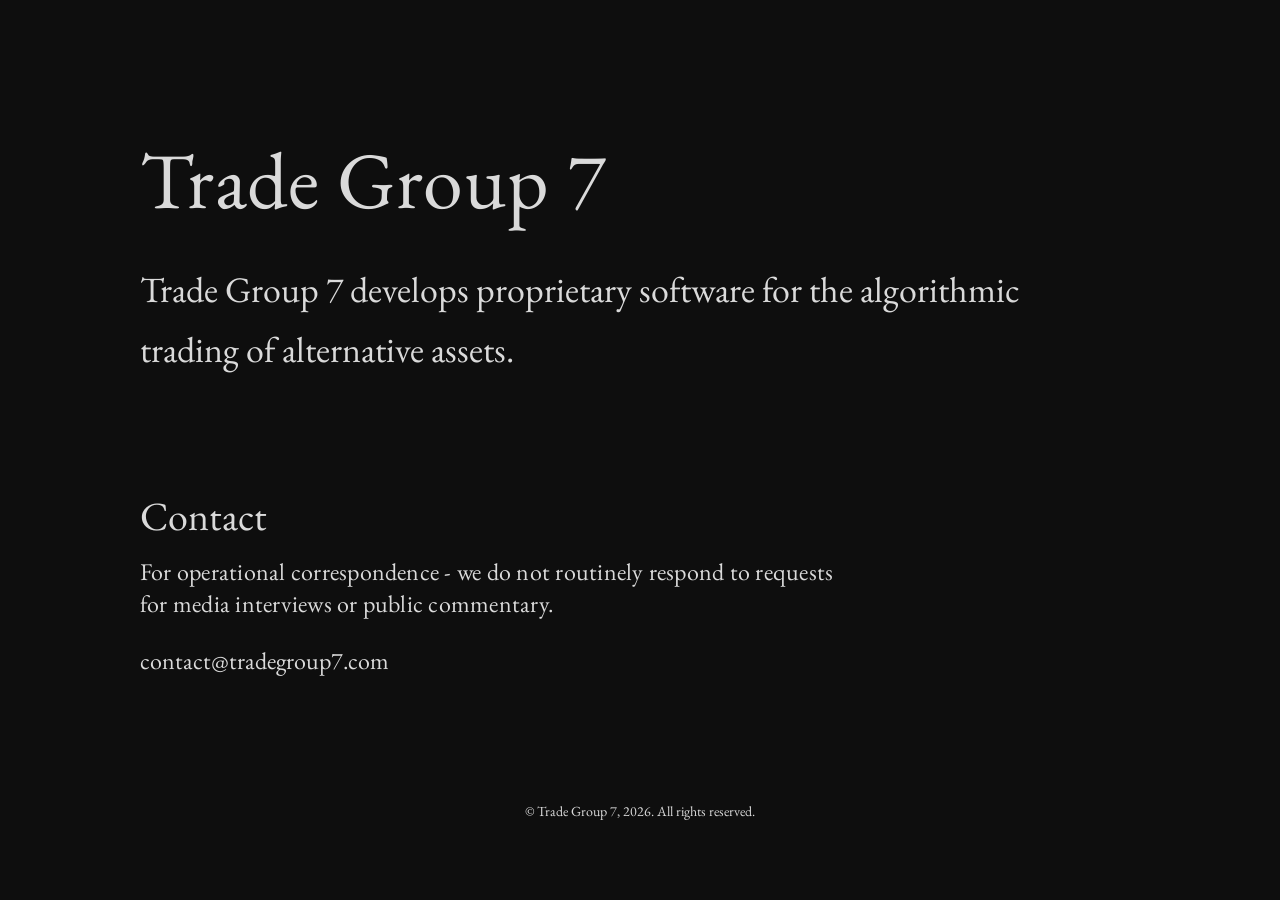
<file: index.html>
<!DOCTYPE html>
<html lang="en">
<head>
    <meta charset="UTF-8">
    <meta name="viewport" content="width=device-width, initial-scale=1.0">
    <meta name="description" content="Trade Group 7 develops proprietary software for the algorithmic trading of alternative assets">
    <title>Trade Group 7</title>
    
    <link rel="preconnect" href="https://fonts.googleapis.com">
    <link rel="preconnect" href="https://fonts.gstatic.com" crossorigin>
    <link href="https://fonts.googleapis.com/css2?family=EB+Garamond:wght@400;500&display=swap" rel="stylesheet">
    
    <link rel="stylesheet" href="assets/css/style.css">
    
    <link rel="icon" href="assets/images/1.svg">
</head>
<body>
    <div class="container">
        <div class="main-content-wrapper">
            
            <header class="top-section">
                <h1 class="logo">Trade Group 7</h1>
                <p class="description">
                    Trade Group 7 develops proprietary software for the algorithmic trading of alternative assets.
                </p>
            </header>
            
            <section class="contact-section">
                <div class="contact-text-group">
                    <h2 class="contact-title">Contact</h2>
                    <p class="contact-note">
                        For operational correspondence - we do not routinely respond to requests for media interviews or public commentary.
                    </p>
                </div>
                
                <a href="mailto:contact@tradegroup7.com" class="email-link">
                    contact@tradegroup7.com
                </a>
            </section>
            
        </div>
        
        <footer class="footer">
            <p class="copyright">
                © Trade Group 7, 2026. All rights reserved.
            </p>
        </footer>
    </div>
</body>
</html>
</file>
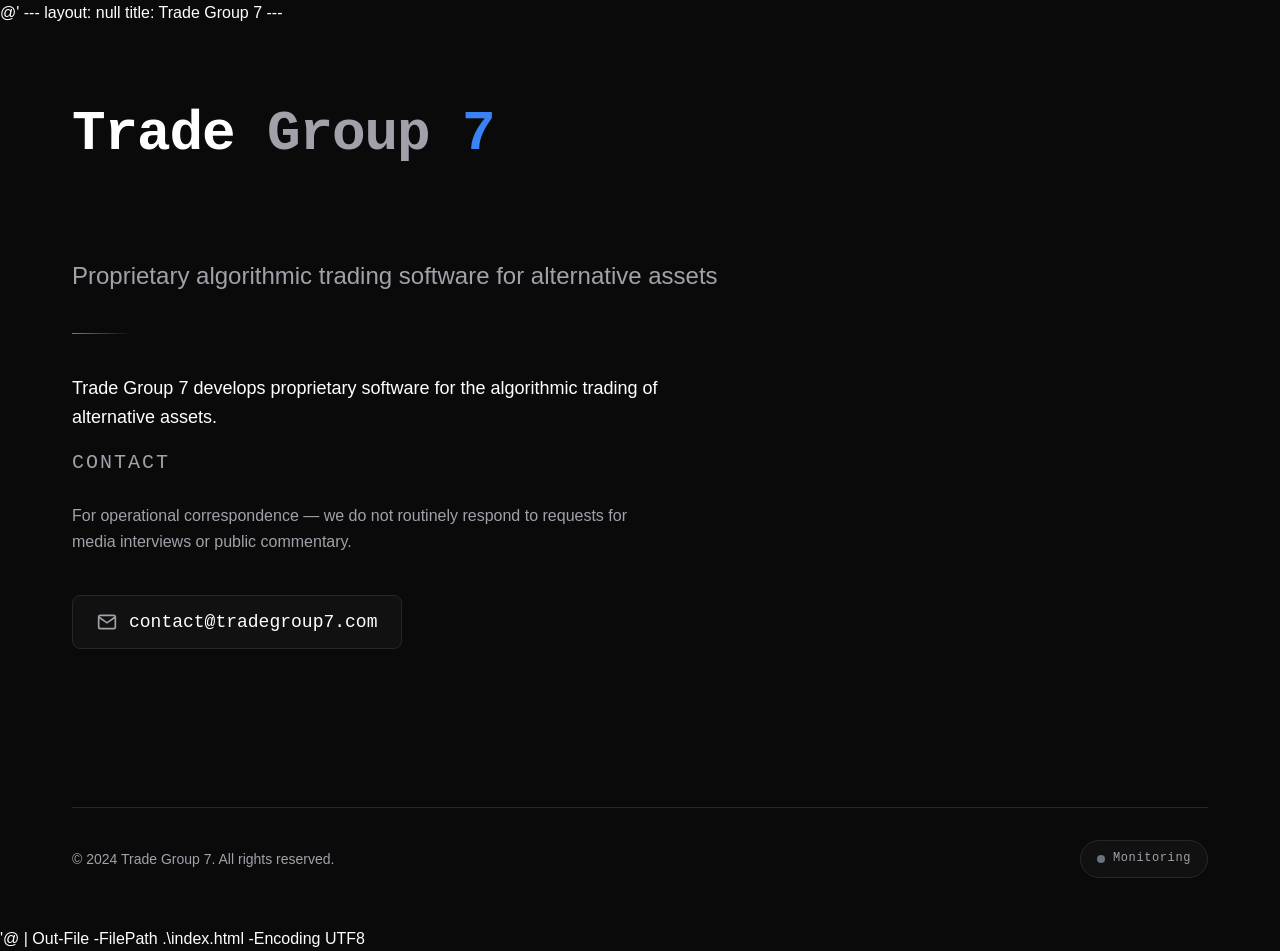
<file: .history/index_20260209122817.html>
@'
---
layout: null
title: Trade Group 7
---

<!DOCTYPE html>
<html lang="en">
<head>
    <meta charset="UTF-8">
    <meta name="viewport" content="width=device-width, initial-scale=1.0">
    <meta name="description" content="Proprietary algorithmic trading software for alternative assets">
    <title>Trade Group 7</title>
    <style>
        /* Base Styles */
        :root {
            --bg-primary: #0a0a0a;
            --bg-secondary: #111111;
            --text-primary: #ffffff;
            --text-secondary: #a1a1aa;
            --accent: #3b82f6;
            --border: #27272a;
            --success: #10b981;
        }
        
        * {
            margin: 0;
            padding: 0;
            box-sizing: border-box;
        }
        
        html, body {
            height: 100%;
            font-family: -apple-system, BlinkMacSystemFont, 'Segoe UI', Roboto, sans-serif;
            background-color: var(--bg-primary);
            color: var(--text-primary);
            line-height: 1.6;
        }
        
        .container {
            min-height: 100vh;
            display: flex;
            flex-direction: column;
            max-width: 1200px;
            margin: 0 auto;
            padding: 0 2rem;
        }
        
        /* Header */
        .site-header {
            padding: 4rem 0 3rem;
        }
        
        .logo {
            font-family: 'Menlo', 'Monaco', 'Courier New', monospace;
            font-size: 3.5rem;
            font-weight: 600;
            letter-spacing: -0.02em;
        }
        
        .logo-trade {
            color: var(--text-primary);
        }
        
        .logo-group {
            color: var(--text-secondary);
        }
        
        .logo-number {
            color: var(--accent);
        }
        
        /* Main Content */
        .main-content {
            flex: 1;
            padding: 2rem 0;
        }
        
        .tagline {
            font-size: 1.5rem;
            color: var(--text-secondary);
            margin-bottom: 2rem;
            line-height: 1.4;
            max-width: 800px;
        }
        
        .divider {
            width: 60px;
            height: 1px;
            background: linear-gradient(90deg, var(--accent), transparent);
            margin: 2.5rem 0;
        }
        
        .description {
            font-size: 1.125rem;
            color: var(--text-primary);
            max-width: 600px;
        }
        
        .description p {
            margin-bottom: 1rem;
        }
        
        /* Contact Section */
        .contact h2 {
            font-family: 'Menlo', 'Monaco', 'Courier New', monospace;
            font-size: 1.25rem;
            font-weight: 500;
            color: var(--text-secondary);
            margin-bottom: 1.5rem;
            letter-spacing: 0.1em;
            text-transform: uppercase;
        }
        
        .contact-content {
            max-width: 600px;
        }
        
        .contact-note {
            color: var(--text-secondary);
            margin-bottom: 2.5rem;
            font-size: 1rem;
        }
        
        .email-container {
            display: inline-block;
            background: var(--bg-secondary);
            border: 1px solid var(--border);
            border-radius: 8px;
            padding: 0.75rem 1.5rem;
            transition: all 0.2s ease;
        }
        
        .email-container:hover {
            border-color: var(--accent);
            transform: translateY(-2px);
        }
        
        .email-link {
            display: flex;
            align-items: center;
            gap: 0.75rem;
            text-decoration: none;
            color: var(--text-primary);
            font-family: 'Menlo', 'Monaco', 'Courier New', monospace;
            font-size: 1.125rem;
        }
        
        .email-link:hover {
            color: var(--accent);
        }
        
        .email-link svg {
            color: var(--text-secondary);
        }
        
        /* Footer */
        .site-footer {
            padding: 3rem 0;
            margin-top: auto;
        }
        
        .footer-content {
            display: flex;
            justify-content: space-between;
            align-items: center;
            flex-wrap: wrap;
            gap: 1rem;
            padding-top: 2rem;
            border-top: 1px solid var(--border);
        }
        
        .copyright {
            color: var(--text-secondary);
            font-size: 0.875rem;
        }
        
        .status-indicator {
            display: flex;
            align-items: center;
            gap: 0.5rem;
            background: var(--bg-secondary);
            padding: 0.5rem 1rem;
            border-radius: 20px;
            border: 1px solid var(--border);
        }
        
        .status-dot {
            width: 8px;
            height: 8px;
            border-radius: 50%;
            background-color: var(--success);
            animation: pulse 2s infinite;
        }
        
        @keyframes pulse {
            0%, 100% {
                opacity: 1;
            }
            50% {
                opacity: 0.5;
            }
        }
        
        .status-text {
            font-family: 'Menlo', 'Monaco', 'Courier New', monospace;
            font-size: 0.75rem;
            color: var(--text-secondary);
            letter-spacing: 0.05em;
        }
        
        /* Responsive */
        @media (max-width: 768px) {
            .container {
                padding: 0 1.5rem;
            }
            
            .logo {
                font-size: 2.5rem;
            }
            
            .tagline {
                font-size: 1.25rem;
            }
            
            .description {
                font-size: 1rem;
            }
            
            .footer-content {
                flex-direction: column;
                align-items: flex-start;
                gap: 1rem;
            }
            
            .site-header {
                padding: 3rem 0 2rem;
            }
        }
        
        @media (max-width: 480px) {
            .container {
                padding: 0 1rem;
            }
            
            .logo {
                font-size: 2rem;
            }
            
            .email-link {
                font-size: 1rem;
            }
        }
    </style>
</head>
<body>
    <div class="container">
        <header class="site-header">
            <div class="header-content">
                <div class="logo">
                    <span class="logo-trade">Trade</span>
                    <span class="logo-group">Group</span>
                    <span class="logo-number">7</span>
                </div>
            </div>
        </header>

        <main class="main-content">
            <section class="hero">
                <div class="hero-content">
                    <p class="tagline">Proprietary algorithmic trading software for alternative assets</p>
                    <div class="divider"></div>
                    <div class="description">
                        <p>Trade Group 7 develops proprietary software for the algorithmic trading of alternative assets.</p>
                    </div>
                </div>
            </section>

            <section class="contact">
                <h2>Contact</h2>
                <div class="contact-content">
                    <p class="contact-note">For operational correspondence — we do not routinely respond to requests for media interviews or public commentary.</p>
                    <div class="email-container">
                        <a href="mailto:contact@tradegroup7.com" class="email-link">
                            <svg width="20" height="20" viewBox="0 0 24 24" fill="none" stroke="currentColor" stroke-width="2">
                                <path d="M4 4h16c1.1 0 2 .9 2 2v12c0 1.1-.9 2-2 2H4c-1.1 0-2-.9-2-2V6c0-1.1.9-2 2-2z"></path>
                                <polyline points="22,6 12,13 2,6"></polyline>
                            </svg>
                            <span>contact@tradegroup7.com</span>
                        </a>
                    </div>
                </div>
            </section>
        </main>

        <footer class="site-footer">
            <div class="footer-content">
                <p class="copyright">&copy; 2024 Trade Group 7. All rights reserved.</p>
                <div class="status-indicator">
                    <span class="status-dot"></span>
                    <span class="status-text">Operational</span>
                </div>
            </div>
        </footer>
    </div>

    <script>
        // Update status indicator based on time
        document.addEventListener('DOMContentLoaded', function() {
            const statusDot = document.querySelector('.status-dot');
            const statusText = document.querySelector('.status-text');
            
            // Simulate market hours (6 AM to 8 PM UTC)
            const now = new Date();
            const hours = now.getUTCHours();
            const isMarketHours = hours >= 6 && hours < 20;
            
            if (isMarketHours) {
                statusDot.style.backgroundColor = '#10b981';
                statusText.textContent = 'Active Trading';
            } else {
                statusDot.style.backgroundColor = '#6b7280';
                statusText.textContent = 'Monitoring';
            }
        });
    </script>
</body>
</html>
'@ | Out-File -FilePath .\index.html -Encoding UTF8
</file>
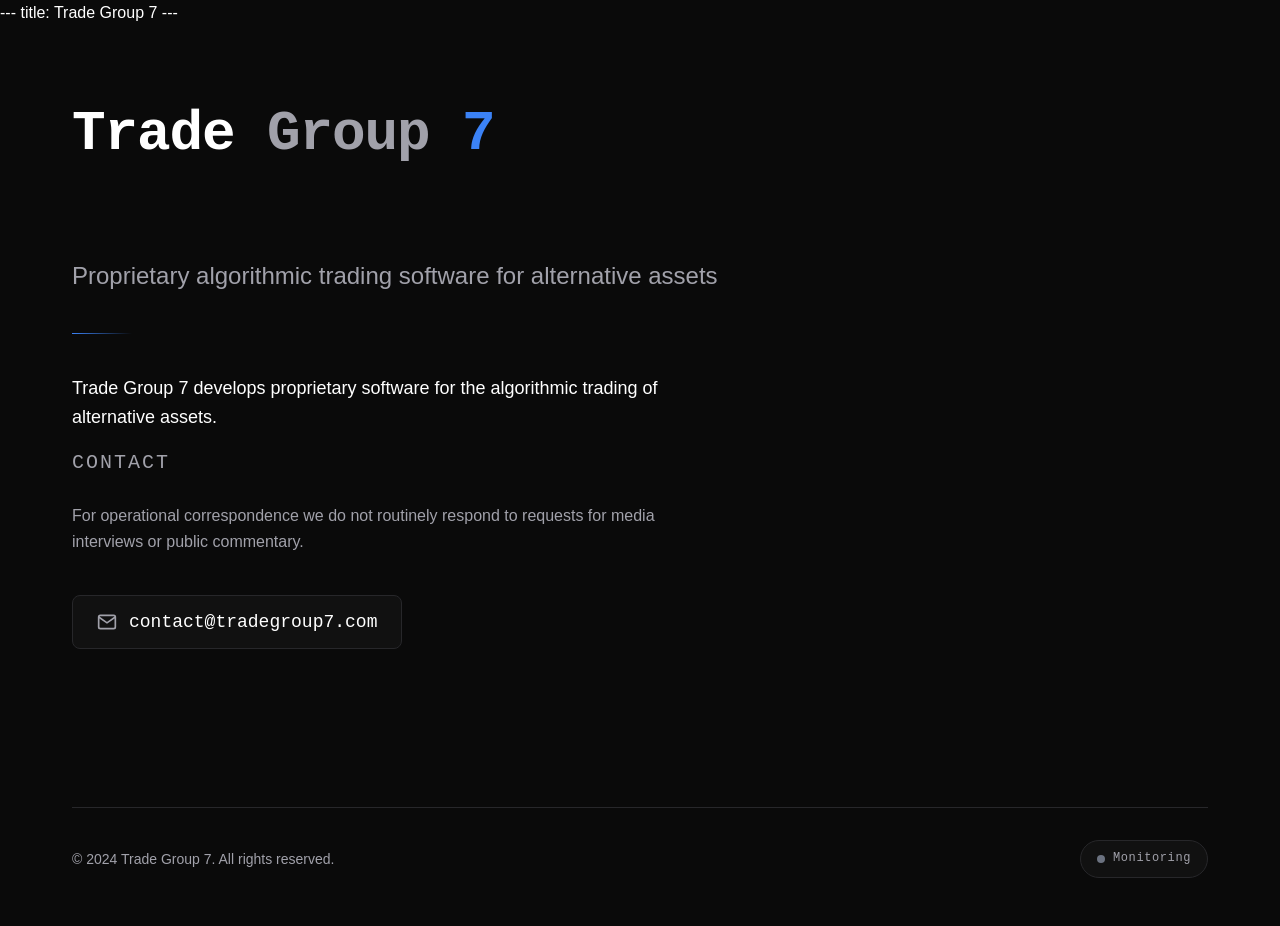
<file: .history/index_20260209123419.html>
﻿---

title: Trade Group 7
---

<!DOCTYPE html>
<html lang="en">
<head>
    <meta charset="UTF-8">
    <meta name="viewport" content="width=device-width, initial-scale=1.0">
    <meta name="description" content="Proprietary algorithmic trading software for alternative assets">
    <title>Trade Group 7</title>
    <style>
        /* Base Styles */
        :root {
            --bg-primary: #0a0a0a;
            --bg-secondary: #111111;
            --text-primary: #ffffff;
            --text-secondary: #a1a1aa;
            --accent: #3b82f6;
            --border: #27272a;
            --success: #10b981;
        }
        
        * {
            margin: 0;
            padding: 0;
            box-sizing: border-box;
        }
        
        html, body {
            height: 100%;
            font-family: -apple-system, BlinkMacSystemFont, 'Segoe UI', Roboto, sans-serif;
            background-color: var(--bg-primary);
            color: var(--text-primary);
            line-height: 1.6;
        }
        
        .container {
            min-height: 100vh;
            display: flex;
            flex-direction: column;
            max-width: 1200px;
            margin: 0 auto;
            padding: 0 2rem;
        }
        
        /* Header */
        .site-header {
            padding: 4rem 0 3rem;
        }
        
        .logo {
            font-family: 'Menlo', 'Monaco', 'Courier New', monospace;
            font-size: 3.5rem;
            font-weight: 600;
            letter-spacing: -0.02em;
        }
        
        .logo-trade {
            color: var(--text-primary);
        }
        
        .logo-group {
            color: var(--text-secondary);
        }
        
        .logo-number {
            color: var(--accent);
        }
        
        /* Main Content */
        .main-content {
            flex: 1;
            padding: 2rem 0;
        }
        
        .tagline {
            font-size: 1.5rem;
            color: var(--text-secondary);
            margin-bottom: 2rem;
            line-height: 1.4;
            max-width: 800px;
        }
        
        .divider {
            width: 60px;
            height: 1px;
            background: linear-gradient(90deg, var(--accent), transparent);
            margin: 2.5rem 0;
        }
        
        .description {
            font-size: 1.125rem;
            color: var(--text-primary);
            max-width: 600px;
        }
        
        .description p {
            margin-bottom: 1rem;
        }
        
        /* Contact Section */
        .contact h2 {
            font-family: 'Menlo', 'Monaco', 'Courier New', monospace;
            font-size: 1.25rem;
            font-weight: 500;
            color: var(--text-secondary);
            margin-bottom: 1.5rem;
            letter-spacing: 0.1em;
            text-transform: uppercase;
        }
        
        .contact-content {
            max-width: 600px;
        }
        
        .contact-note {
            color: var(--text-secondary);
            margin-bottom: 2.5rem;
            font-size: 1rem;
        }
        
        .email-container {
            display: inline-block;
            background: var(--bg-secondary);
            border: 1px solid var(--border);
            border-radius: 8px;
            padding: 0.75rem 1.5rem;
            transition: all 0.2s ease;
        }
        
        .email-container:hover {
            border-color: var(--accent);
            transform: translateY(-2px);
        }
        
        .email-link {
            display: flex;
            align-items: center;
            gap: 0.75rem;
            text-decoration: none;
            color: var(--text-primary);
            font-family: 'Menlo', 'Monaco', 'Courier New', monospace;
            font-size: 1.125rem;
        }
        
        .email-link:hover {
            color: var(--accent);
        }
        
        .email-link svg {
            color: var(--text-secondary);
        }
        
        /* Footer */
        .site-footer {
            padding: 3rem 0;
            margin-top: auto;
        }
        
        .footer-content {
            display: flex;
            justify-content: space-between;
            align-items: center;
            flex-wrap: wrap;
            gap: 1rem;
            padding-top: 2rem;
            border-top: 1px solid var(--border);
        }
        
        .copyright {
            color: var(--text-secondary);
            font-size: 0.875rem;
        }
        
        .status-indicator {
            display: flex;
            align-items: center;
            gap: 0.5rem;
            background: var(--bg-secondary);
            padding: 0.5rem 1rem;
            border-radius: 20px;
            border: 1px solid var(--border);
        }
        
        .status-dot {
            width: 8px;
            height: 8px;
            border-radius: 50%;
            background-color: var(--success);
            animation: pulse 2s infinite;
        }
        
        @keyframes pulse {
            0%, 100% {
                opacity: 1;
            }
            50% {
                opacity: 0.5;
            }
        }
        
        .status-text {
            font-family: 'Menlo', 'Monaco', 'Courier New', monospace;
            font-size: 0.75rem;
            color: var(--text-secondary);
            letter-spacing: 0.05em;
        }
        
        /* Responsive */
        @media (max-width: 768px) {
            .container {
                padding: 0 1.5rem;
            }
            
            .logo {
                font-size: 2.5rem;
            }
            
            .tagline {
                font-size: 1.25rem;
            }
            
            .description {
                font-size: 1rem;
            }
            
            .footer-content {
                flex-direction: column;
                align-items: flex-start;
                gap: 1rem;
            }
            
            .site-header {
                padding: 3rem 0 2rem;
            }
        }
        
        @media (max-width: 480px) {
            .container {
                padding: 0 1rem;
            }
            
            .logo {
                font-size: 2rem;
            }
            
            .email-link {
                font-size: 1rem;
            }
        }
    </style>
</head>
<body>
    <div class="container">
        <header class="site-header">
            <div class="header-content">
                <div class="logo">
                    <span class="logo-trade">Trade</span>
                    <span class="logo-group">Group</span>
                    <span class="logo-number">7</span>
                </div>
            </div>
        </header>

        <main class="main-content">
            <section class="hero">
                <div class="hero-content">
                    <p class="tagline">Proprietary algorithmic trading software for alternative assets</p>
                    <div class="divider"></div>
                    <div class="description">
                        <p>Trade Group 7 develops proprietary software for the algorithmic trading of alternative assets.</p>
                    </div>
                </div>
            </section>

            <section class="contact">
                <h2>Contact</h2>
                <div class="contact-content">
                    <p class="contact-note">For operational correspondence  we do not routinely respond to requests for media interviews or public commentary.</p>
                    <div class="email-container">
                        <a href="mailto:contact@tradegroup7.com" class="email-link">
                            <svg width="20" height="20" viewBox="0 0 24 24" fill="none" stroke="currentColor" stroke-width="2">
                                <path d="M4 4h16c1.1 0 2 .9 2 2v12c0 1.1-.9 2-2 2H4c-1.1 0-2-.9-2-2V6c0-1.1.9-2 2-2z"></path>
                                <polyline points="22,6 12,13 2,6"></polyline>
                            </svg>
                            <span>contact@tradegroup7.com</span>
                        </a>
                    </div>
                </div>
            </section>
        </main>

        <footer class="site-footer">
            <div class="footer-content">
                <p class="copyright">&copy; 2024 Trade Group 7. All rights reserved.</p>
                <div class="status-indicator">
                    <span class="status-dot"></span>
                    <span class="status-text">Operational</span>
                </div>
            </div>
        </footer>
    </div>

    <script>
        // Update status indicator based on time
        document.addEventListener('DOMContentLoaded', function() {
            const statusDot = document.querySelector('.status-dot');
            const statusText = document.querySelector('.status-text');
            
            // Simulate market hours (6 AM to 8 PM UTC)
            const now = new Date();
            const hours = now.getUTCHours();
            const isMarketHours = hours >= 6 && hours < 20;
            
            if (isMarketHours) {
                statusDot.style.backgroundColor = '#10b981';
                statusText.textContent = 'Active Trading';
            } else {
                statusDot.style.backgroundColor = '#6b7280';
                statusText.textContent = 'Monitoring';
            }
        });
    </script>
</body>
</html>
</file>
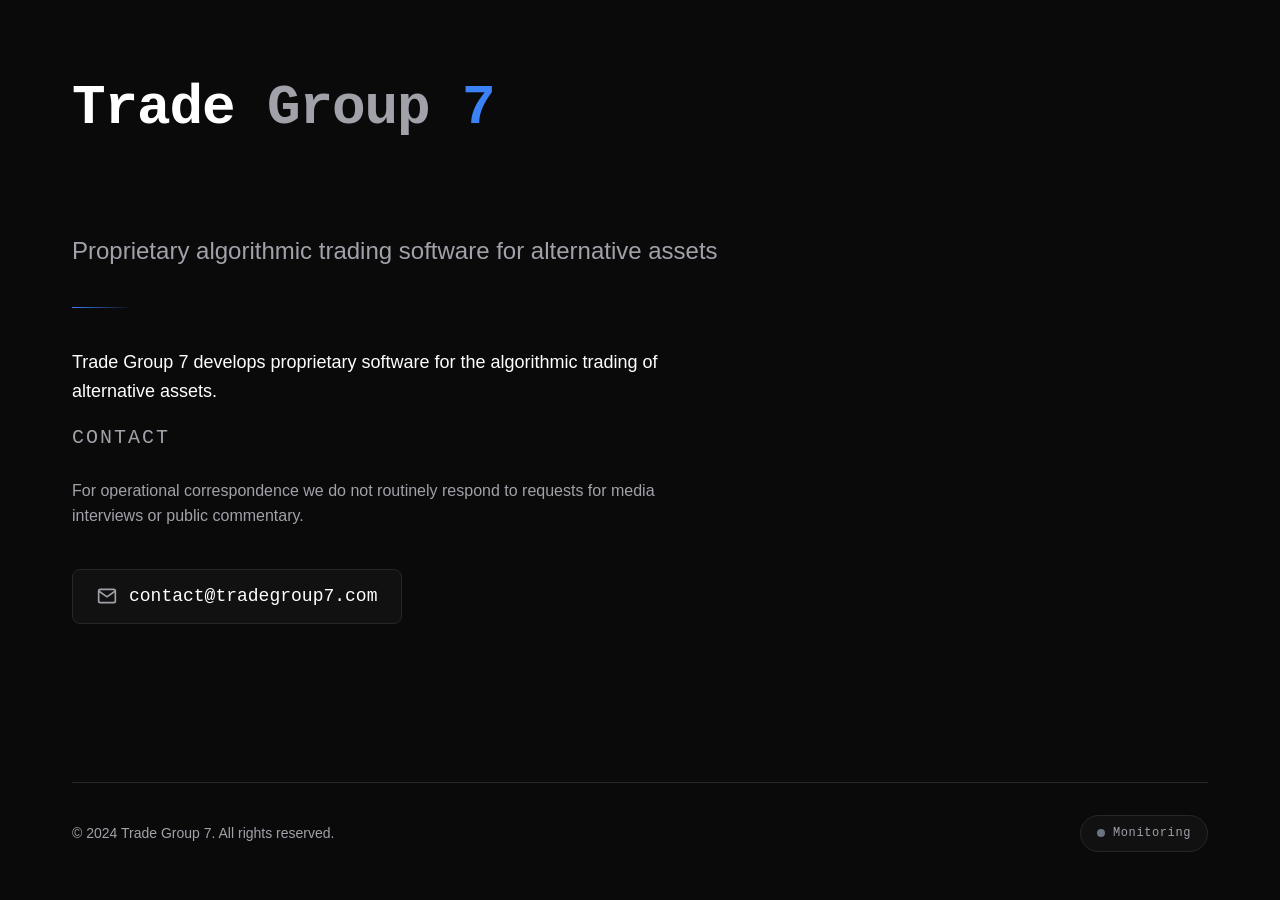
<file: .history/index_20260209123432.html>
﻿
<!DOCTYPE html>
<html lang="en">
<head>
    <meta charset="UTF-8">
    <meta name="viewport" content="width=device-width, initial-scale=1.0">
    <meta name="description" content="Proprietary algorithmic trading software for alternative assets">
    <title>Trade Group 7</title>
    <style>
        /* Base Styles */
        :root {
            --bg-primary: #0a0a0a;
            --bg-secondary: #111111;
            --text-primary: #ffffff;
            --text-secondary: #a1a1aa;
            --accent: #3b82f6;
            --border: #27272a;
            --success: #10b981;
        }
        
        * {
            margin: 0;
            padding: 0;
            box-sizing: border-box;
        }
        
        html, body {
            height: 100%;
            font-family: -apple-system, BlinkMacSystemFont, 'Segoe UI', Roboto, sans-serif;
            background-color: var(--bg-primary);
            color: var(--text-primary);
            line-height: 1.6;
        }
        
        .container {
            min-height: 100vh;
            display: flex;
            flex-direction: column;
            max-width: 1200px;
            margin: 0 auto;
            padding: 0 2rem;
        }
        
        /* Header */
        .site-header {
            padding: 4rem 0 3rem;
        }
        
        .logo {
            font-family: 'Menlo', 'Monaco', 'Courier New', monospace;
            font-size: 3.5rem;
            font-weight: 600;
            letter-spacing: -0.02em;
        }
        
        .logo-trade {
            color: var(--text-primary);
        }
        
        .logo-group {
            color: var(--text-secondary);
        }
        
        .logo-number {
            color: var(--accent);
        }
        
        /* Main Content */
        .main-content {
            flex: 1;
            padding: 2rem 0;
        }
        
        .tagline {
            font-size: 1.5rem;
            color: var(--text-secondary);
            margin-bottom: 2rem;
            line-height: 1.4;
            max-width: 800px;
        }
        
        .divider {
            width: 60px;
            height: 1px;
            background: linear-gradient(90deg, var(--accent), transparent);
            margin: 2.5rem 0;
        }
        
        .description {
            font-size: 1.125rem;
            color: var(--text-primary);
            max-width: 600px;
        }
        
        .description p {
            margin-bottom: 1rem;
        }
        
        /* Contact Section */
        .contact h2 {
            font-family: 'Menlo', 'Monaco', 'Courier New', monospace;
            font-size: 1.25rem;
            font-weight: 500;
            color: var(--text-secondary);
            margin-bottom: 1.5rem;
            letter-spacing: 0.1em;
            text-transform: uppercase;
        }
        
        .contact-content {
            max-width: 600px;
        }
        
        .contact-note {
            color: var(--text-secondary);
            margin-bottom: 2.5rem;
            font-size: 1rem;
        }
        
        .email-container {
            display: inline-block;
            background: var(--bg-secondary);
            border: 1px solid var(--border);
            border-radius: 8px;
            padding: 0.75rem 1.5rem;
            transition: all 0.2s ease;
        }
        
        .email-container:hover {
            border-color: var(--accent);
            transform: translateY(-2px);
        }
        
        .email-link {
            display: flex;
            align-items: center;
            gap: 0.75rem;
            text-decoration: none;
            color: var(--text-primary);
            font-family: 'Menlo', 'Monaco', 'Courier New', monospace;
            font-size: 1.125rem;
        }
        
        .email-link:hover {
            color: var(--accent);
        }
        
        .email-link svg {
            color: var(--text-secondary);
        }
        
        /* Footer */
        .site-footer {
            padding: 3rem 0;
            margin-top: auto;
        }
        
        .footer-content {
            display: flex;
            justify-content: space-between;
            align-items: center;
            flex-wrap: wrap;
            gap: 1rem;
            padding-top: 2rem;
            border-top: 1px solid var(--border);
        }
        
        .copyright {
            color: var(--text-secondary);
            font-size: 0.875rem;
        }
        
        .status-indicator {
            display: flex;
            align-items: center;
            gap: 0.5rem;
            background: var(--bg-secondary);
            padding: 0.5rem 1rem;
            border-radius: 20px;
            border: 1px solid var(--border);
        }
        
        .status-dot {
            width: 8px;
            height: 8px;
            border-radius: 50%;
            background-color: var(--success);
            animation: pulse 2s infinite;
        }
        
        @keyframes pulse {
            0%, 100% {
                opacity: 1;
            }
            50% {
                opacity: 0.5;
            }
        }
        
        .status-text {
            font-family: 'Menlo', 'Monaco', 'Courier New', monospace;
            font-size: 0.75rem;
            color: var(--text-secondary);
            letter-spacing: 0.05em;
        }
        
        /* Responsive */
        @media (max-width: 768px) {
            .container {
                padding: 0 1.5rem;
            }
            
            .logo {
                font-size: 2.5rem;
            }
            
            .tagline {
                font-size: 1.25rem;
            }
            
            .description {
                font-size: 1rem;
            }
            
            .footer-content {
                flex-direction: column;
                align-items: flex-start;
                gap: 1rem;
            }
            
            .site-header {
                padding: 3rem 0 2rem;
            }
        }
        
        @media (max-width: 480px) {
            .container {
                padding: 0 1rem;
            }
            
            .logo {
                font-size: 2rem;
            }
            
            .email-link {
                font-size: 1rem;
            }
        }
    </style>
</head>
<body>
    <div class="container">
        <header class="site-header">
            <div class="header-content">
                <div class="logo">
                    <span class="logo-trade">Trade</span>
                    <span class="logo-group">Group</span>
                    <span class="logo-number">7</span>
                </div>
            </div>
        </header>

        <main class="main-content">
            <section class="hero">
                <div class="hero-content">
                    <p class="tagline">Proprietary algorithmic trading software for alternative assets</p>
                    <div class="divider"></div>
                    <div class="description">
                        <p>Trade Group 7 develops proprietary software for the algorithmic trading of alternative assets.</p>
                    </div>
                </div>
            </section>

            <section class="contact">
                <h2>Contact</h2>
                <div class="contact-content">
                    <p class="contact-note">For operational correspondence  we do not routinely respond to requests for media interviews or public commentary.</p>
                    <div class="email-container">
                        <a href="mailto:contact@tradegroup7.com" class="email-link">
                            <svg width="20" height="20" viewBox="0 0 24 24" fill="none" stroke="currentColor" stroke-width="2">
                                <path d="M4 4h16c1.1 0 2 .9 2 2v12c0 1.1-.9 2-2 2H4c-1.1 0-2-.9-2-2V6c0-1.1.9-2 2-2z"></path>
                                <polyline points="22,6 12,13 2,6"></polyline>
                            </svg>
                            <span>contact@tradegroup7.com</span>
                        </a>
                    </div>
                </div>
            </section>
        </main>

        <footer class="site-footer">
            <div class="footer-content">
                <p class="copyright">&copy; 2024 Trade Group 7. All rights reserved.</p>
                <div class="status-indicator">
                    <span class="status-dot"></span>
                    <span class="status-text">Operational</span>
                </div>
            </div>
        </footer>
    </div>

    <script>
        // Update status indicator based on time
        document.addEventListener('DOMContentLoaded', function() {
            const statusDot = document.querySelector('.status-dot');
            const statusText = document.querySelector('.status-text');
            
            // Simulate market hours (6 AM to 8 PM UTC)
            const now = new Date();
            const hours = now.getUTCHours();
            const isMarketHours = hours >= 6 && hours < 20;
            
            if (isMarketHours) {
                statusDot.style.backgroundColor = '#10b981';
                statusText.textContent = 'Active Trading';
            } else {
                statusDot.style.backgroundColor = '#6b7280';
                statusText.textContent = 'Monitoring';
            }
        });
    </script>
</body>
</html>
</file>
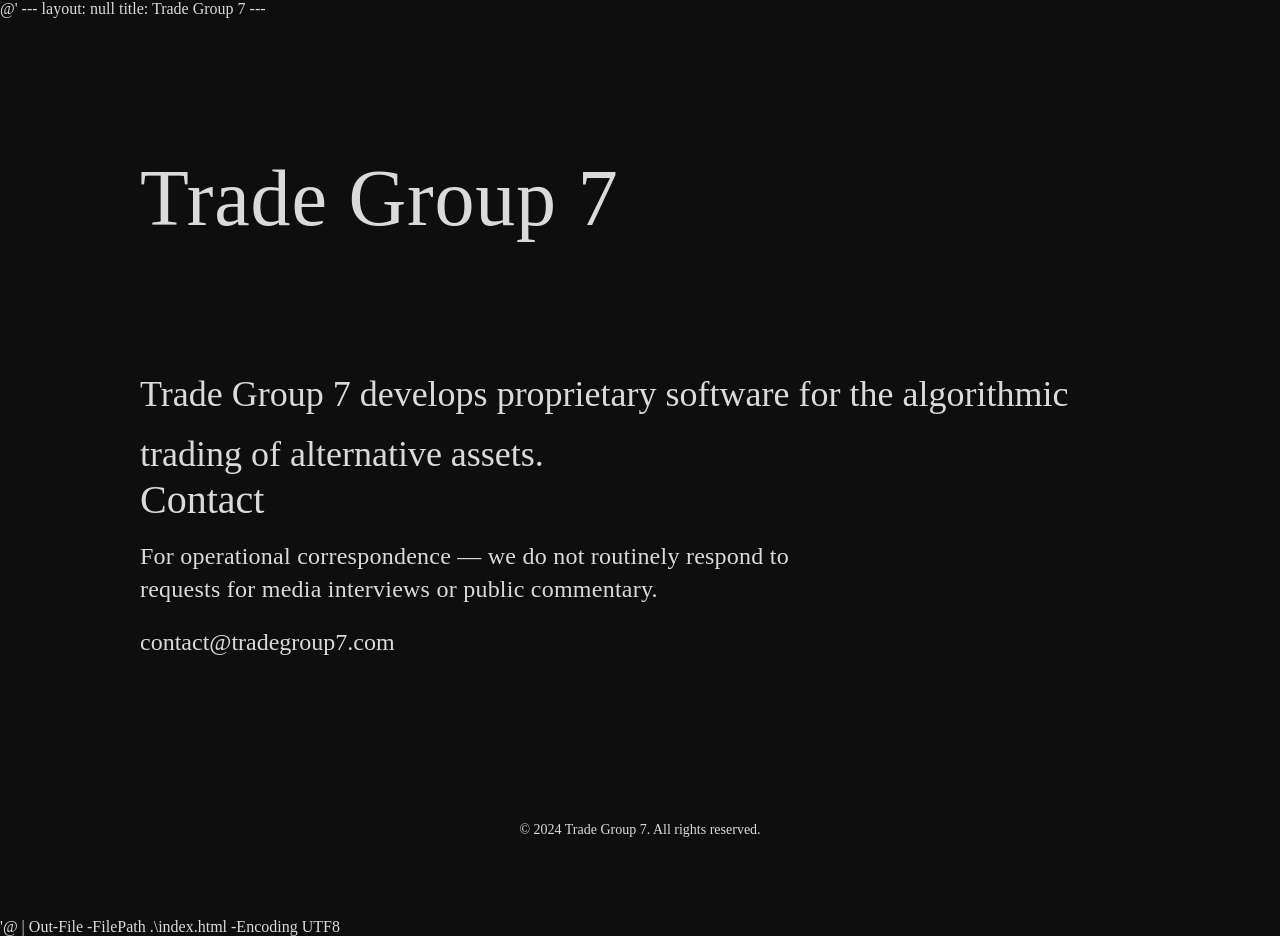
<file: .history/index_20260209134840.html>
﻿@'
---
layout: null
title: Trade Group 7
---

<!DOCTYPE html>
<html lang="en">
<head>
    <meta charset="UTF-8">
    <meta name="viewport" content="width=device-width, initial-scale=1.0">
    <meta name="description" content="Trade Group 7 develops proprietary software for the algorithmic trading of alternative assets">
    <title>Trade Group 7</title>
    
    <!-- Inter Font -->
    <link rel="preconnect" href="https://fonts.googleapis.com">
    <link rel="preconnect" href="https://fonts.gstatic.com" crossorigin>
    <link href="https://fonts.googleapis.com/css2?family=Inter:wght@400;500&display=swap" rel="stylesheet">
    
    <!-- Main CSS -->
    <link rel="stylesheet" href="/assets/css/style.css">
</head>
<body>
    <div class="container">
        <!-- Header -->
        <header class="header">
            <h1 class="logo">Trade Group 7</h1>
        </header>
        
        <!-- Main Content -->
        <main class="content">
            <!-- Description Section -->
            <section class="description-section">
                <p class="description">
                    Trade Group 7 develops proprietary software for the algorithmic trading of alternative assets.
                </p>
            </section>
            
            <!-- Contact Section -->
            <section class="contact-section">
                <h2 class="contact-title">Contact</h2>
                <p class="contact-note">
                    For operational correspondence — we do not routinely respond to requests for media interviews or public commentary.
                </p>
                <a href="mailto:contact@tradegroup7.com" class="email-link">
                    contact@tradegroup7.com
                </a>
            </section>
        </main>
        
        <!-- Footer -->
        <footer class="footer">
            <p class="copyright">
                © 2024 Trade Group 7. All rights reserved.
            </p>
        </footer>
    </div>
</body>
</html>
'@ | Out-File -FilePath .\index.html -Encoding UTF8
</file>
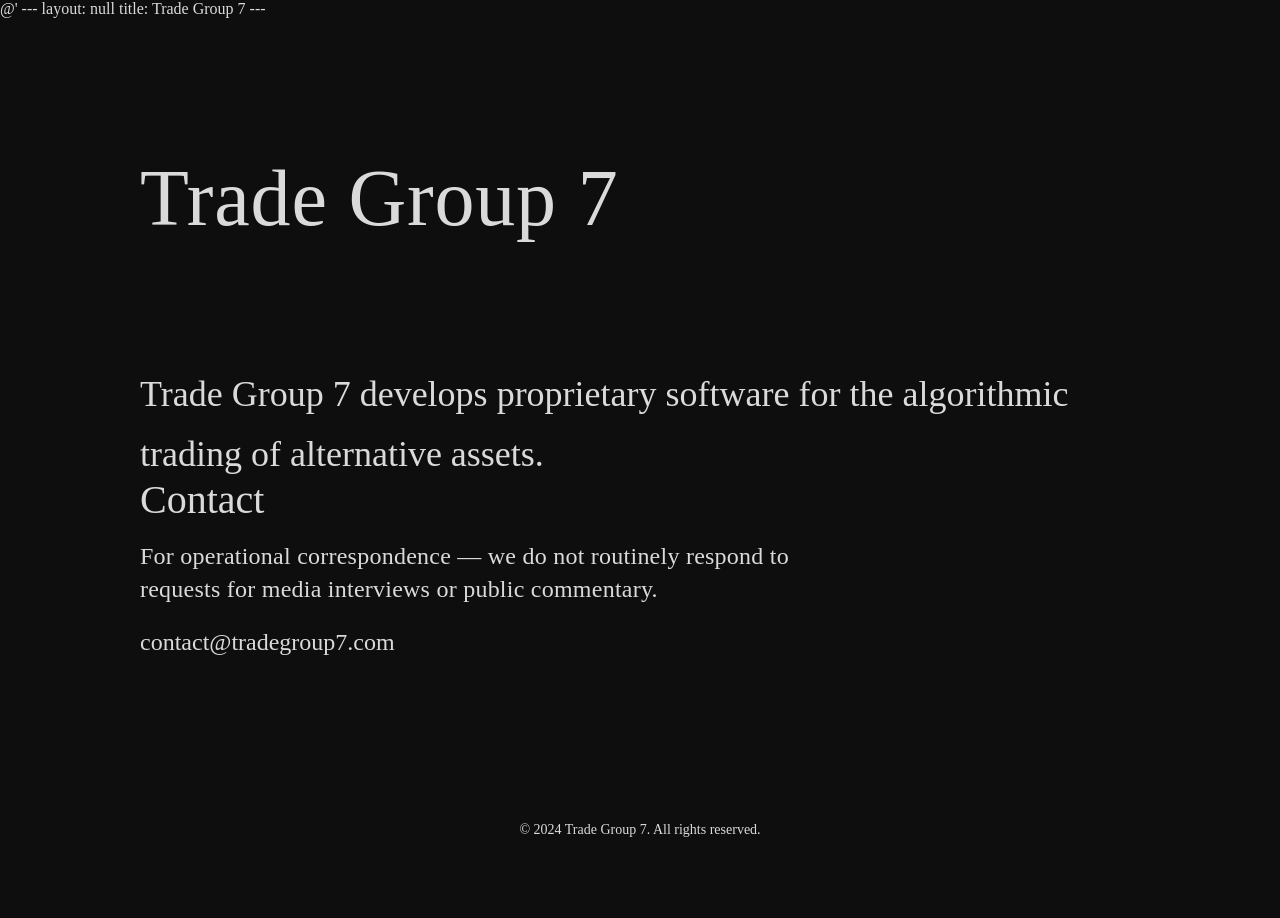
<file: .history/index_20260209134924.html>
﻿@'
---
layout: null
title: Trade Group 7
---

<!DOCTYPE html>
<html lang="en">
<head>
    <meta charset="UTF-8">
    <meta name="viewport" content="width=device-width, initial-scale=1.0">
    <meta name="description" content="Trade Group 7 develops proprietary software for the algorithmic trading of alternative assets">
    <title>Trade Group 7</title>
    
    <!-- Inter Font -->
    <link rel="preconnect" href="https://fonts.googleapis.com">
    <link rel="preconnect" href="https://fonts.gstatic.com" crossorigin>
    <link href="https://fonts.googleapis.com/css2?family=Inter:wght@400;500&display=swap" rel="stylesheet">
    
    <!-- Main CSS -->
    <link rel="stylesheet" href="/assets/css/style.css">
</head>
<body>
    <div class="container">
        <!-- Header -->
        <header class="header">
            <h1 class="logo">Trade Group 7</h1>
        </header>
        
        <!-- Main Content -->
        <main class="content">
            <!-- Description Section -->
            <section class="description-section">
                <p class="description">
                    Trade Group 7 develops proprietary software for the algorithmic trading of alternative assets.
                </p>
            </section>
            
            <!-- Contact Section -->
            <section class="contact-section">
                <h2 class="contact-title">Contact</h2>
                <p class="contact-note">
                    For operational correspondence — we do not routinely respond to requests for media interviews or public commentary.
                </p>
                <a href="mailto:contact@tradegroup7.com" class="email-link">
                    contact@tradegroup7.com
                </a>
            </section>
        </main>
        
        <!-- Footer -->
        <footer class="footer">
            <p class="copyright">
                © 2024 Trade Group 7. All rights reserved.
            </p>
        </footer>
    </div>
</body>
</html>
</file>
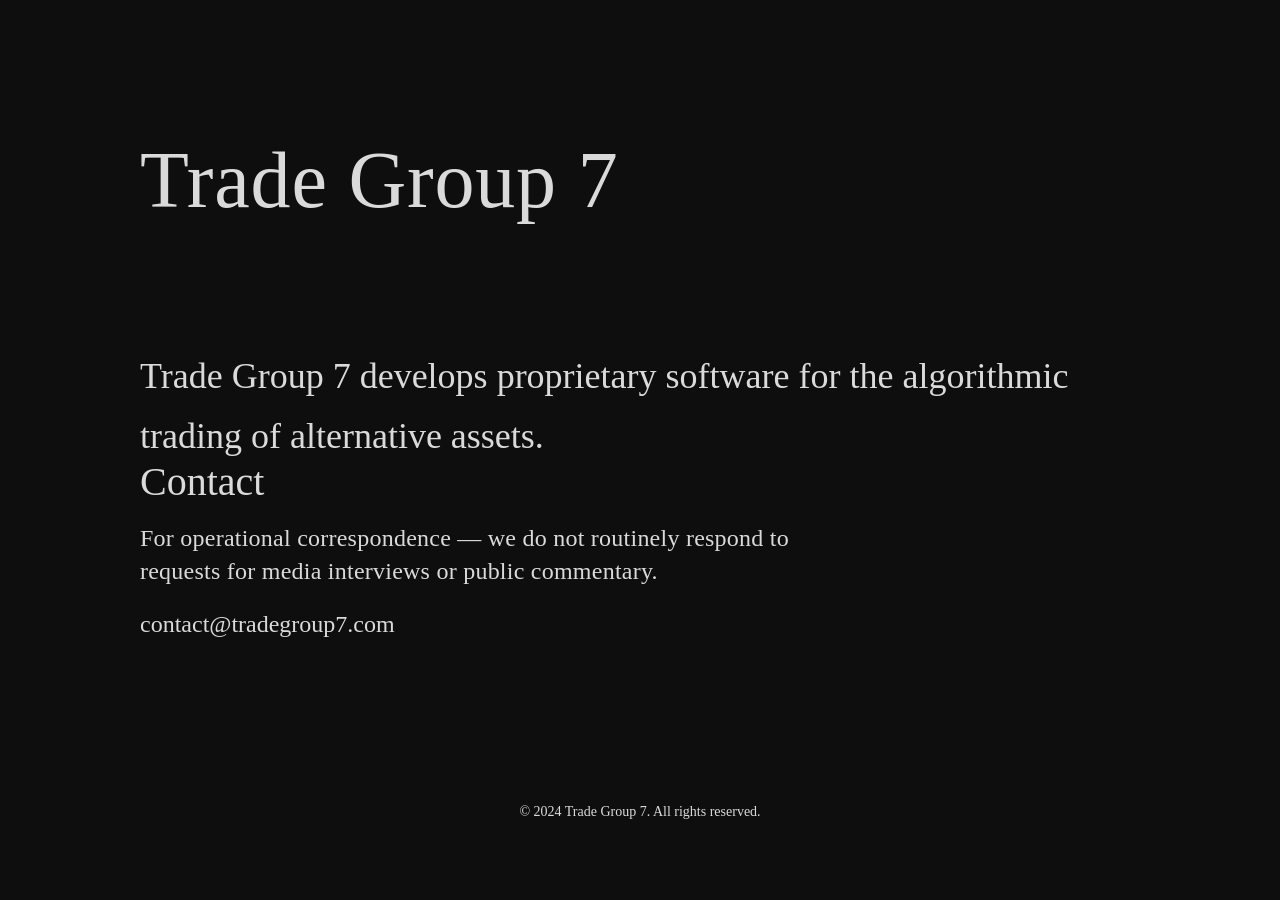
<file: .history/index_20260209134928.html>
﻿

<!DOCTYPE html>
<html lang="en">
<head>
    <meta charset="UTF-8">
    <meta name="viewport" content="width=device-width, initial-scale=1.0">
    <meta name="description" content="Trade Group 7 develops proprietary software for the algorithmic trading of alternative assets">
    <title>Trade Group 7</title>
    
    <!-- Inter Font -->
    <link rel="preconnect" href="https://fonts.googleapis.com">
    <link rel="preconnect" href="https://fonts.gstatic.com" crossorigin>
    <link href="https://fonts.googleapis.com/css2?family=Inter:wght@400;500&display=swap" rel="stylesheet">
    
    <!-- Main CSS -->
    <link rel="stylesheet" href="/assets/css/style.css">
</head>
<body>
    <div class="container">
        <!-- Header -->
        <header class="header">
            <h1 class="logo">Trade Group 7</h1>
        </header>
        
        <!-- Main Content -->
        <main class="content">
            <!-- Description Section -->
            <section class="description-section">
                <p class="description">
                    Trade Group 7 develops proprietary software for the algorithmic trading of alternative assets.
                </p>
            </section>
            
            <!-- Contact Section -->
            <section class="contact-section">
                <h2 class="contact-title">Contact</h2>
                <p class="contact-note">
                    For operational correspondence — we do not routinely respond to requests for media interviews or public commentary.
                </p>
                <a href="mailto:contact@tradegroup7.com" class="email-link">
                    contact@tradegroup7.com
                </a>
            </section>
        </main>
        
        <!-- Footer -->
        <footer class="footer">
            <p class="copyright">
                © 2024 Trade Group 7. All rights reserved.
            </p>
        </footer>
    </div>
</body>
</html>
</file>
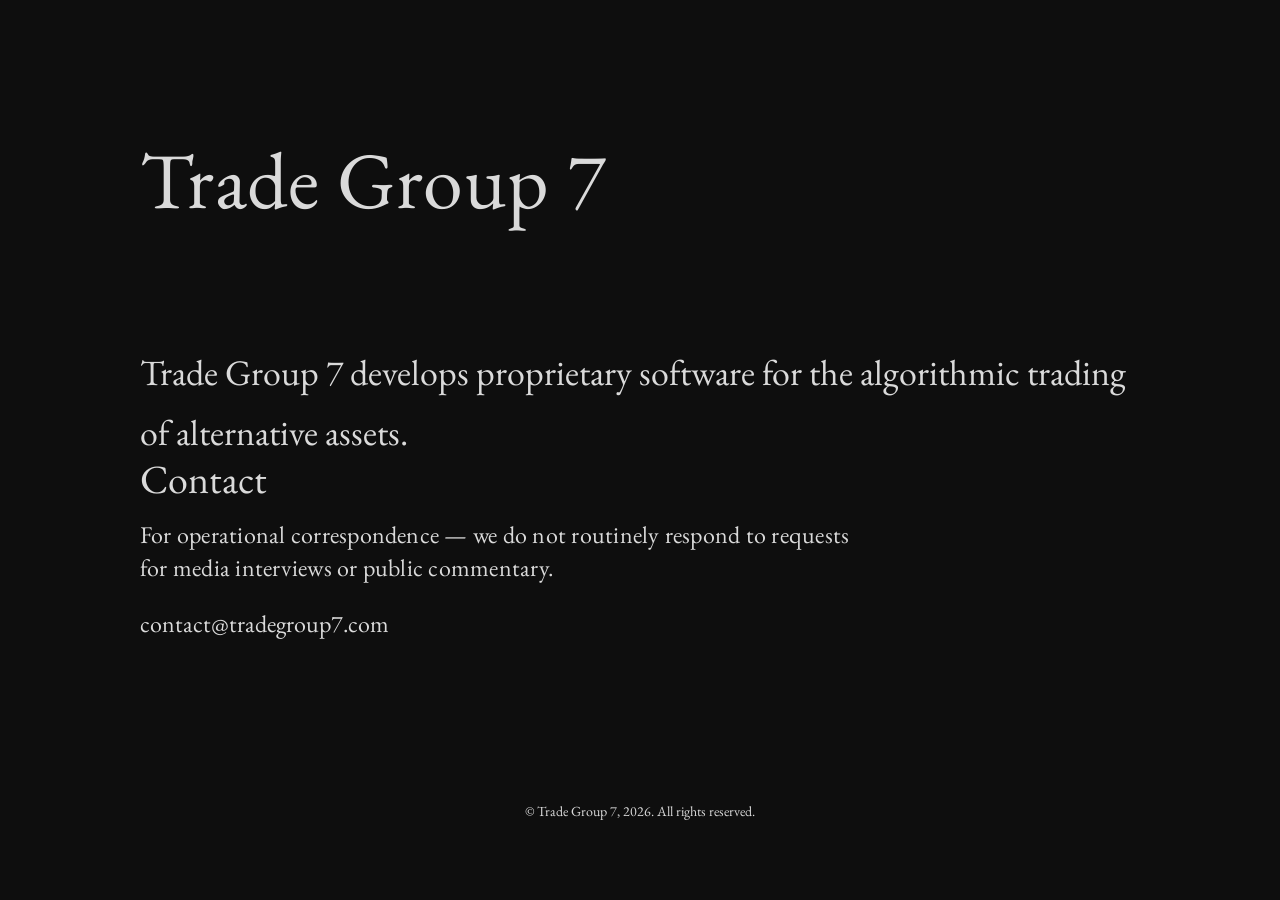
<file: .history/index_20260209135447.html>
﻿<!DOCTYPE html>
<html lang="en">
<head>
    <meta charset="UTF-8">
    <meta name="viewport" content="width=device-width, initial-scale=1.0">
    <meta name="description" content="Trade Group 7 develops proprietary software for the algorithmic trading of alternative assets">
    <title>Trade Group 7</title>
    
    <!-- EB Garamond Font - EXACT Figma font -->
    <link rel="preconnect" href="https://fonts.googleapis.com">
    <link rel="preconnect" href="https://fonts.gstatic.com" crossorigin>
    <link href="https://fonts.googleapis.com/css2?family=EB+Garamond:ital,wght@0,400;0,500;1,400&display=swap" rel="stylesheet">
    
    <!-- Main CSS -->
    <link rel="stylesheet" href="/assets/css/style.css">
    
    <style>
        /* Fallback for EB Garamond */
        body {
            font-family: 'EB Garamond', serif;
        }
    </style>
</head>
<body>
    <div class="container">
        <!-- Header -->
        <header class="header">
            <h1 class="logo">Trade Group 7</h1>
        </header>
        
        <!-- Main Content -->
        <main class="content">
            <!-- Description Section -->
            <section class="description-section">
                <p class="description">
                    Trade Group 7 develops proprietary software for the algorithmic trading of alternative assets.
                </p>
            </section>
            
            <!-- Contact Section -->
            <section class="contact-section">
                <h2 class="contact-title">Contact</h2>
                <p class="contact-note">
                    For operational correspondence — we do not routinely respond to requests for media interviews or public commentary.
                </p>
                <a href="mailto:contact@tradegroup7.com" class="email-link">
                    contact@tradegroup7.com
                </a>
            </section>
        </main>
        
        <!-- Footer -->
        <footer class="footer">
            <p class="copyright">
                © Trade Group 7, 2026. All rights reserved.
            </p>
        </footer>
    </div>
</body>
</html>
</file>
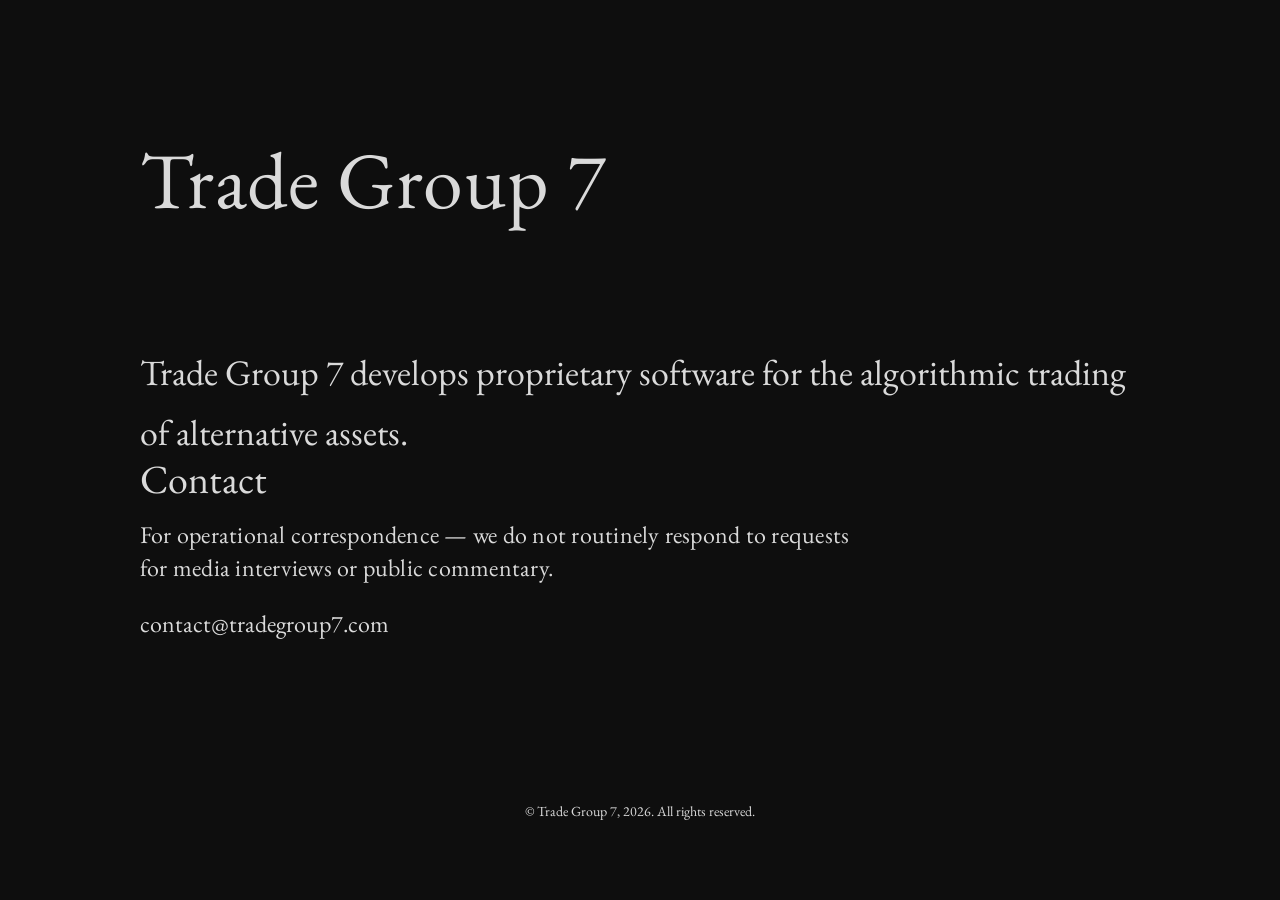
<file: .history/index_20260210133449.html>
﻿<!DOCTYPE html>
<html lang="en">
<head>
    <meta charset="UTF-8">
    <meta name="viewport" content="width=device-width, initial-scale=1.0">
    <meta name="description" content="Trade Group 7 develops proprietary software for the algorithmic trading of alternative assets">
    <title>Trade Group 7</title>
    
    <!-- EB Garamond Font - EXACT Figma font -->
    <link rel="preconnect" href="https://fonts.googleapis.com">
    <link rel="preconnect" href="https://fonts.gstatic.com" crossorigin>
    <link href="https://fonts.googleapis.com/css2?family=EB+Garamond:ital,wght@0,400;0,500;1,400&display=swap" rel="stylesheet">
    
    <!-- Main CSS -->
    <link rel="stylesheet" href="/assets/css/style.css">
    
    <!-- Optional: Favicon -->
    <link rel="icon" href="data:image/svg+xml,<svg xmlns=%22http://www.w3.org/2000/svg%22 viewBox=%220 0 100 100%22><text y=%22.9em%22 font-size=%2290%22 font-family=%22EB+Garamond%22>7</text></svg>">
    
    <style>
        /* Prevent layout shift while font loads */
        body {
            font-family: 'EB Garamond', serif;
            font-display: swap; /* Better font loading */
        }
        
        /* Ensure full height */
        html, body {
            height: 100%;
        }
    </style>
</head>
<body>
    <div class="container">
        <!-- Header -->
        <header class="header" role="banner">
            <h1 class="logo">Trade Group 7</h1>
        </header>
        
        <!-- Main Content -->
        <main class="content" role="main">
            <!-- Description Section -->
            <section class="description-section" aria-label="Company Description">
                <p class="description">
                    Trade Group 7 develops proprietary software for the algorithmic trading of alternative assets.
                </p>
            </section>
            
            <!-- Contact Section -->
            <section class="contact-section" aria-label="Contact Information">
                <h2 class="contact-title">Contact</h2>
                <p class="contact-note">
                    For operational correspondence — we do not routinely respond to requests for media interviews or public commentary.
                </p>
                <div class="email-container">
                    <a href="mailto:contact@tradegroup7.com" class="email-link">
                        contact@tradegroup7.com
                    </a>
                </div>
            </section>
        </main>
        
        <!-- Footer -->
        <footer class="footer" role="contentinfo">
            <p class="copyright">
                © Trade Group 7, <span id="current-year">2026</span>. All rights reserved.
            </p>
        </footer>
    </div>
    
    <!-- Optional: Dynamic year update -->
    <script>
        // Update copyright year automatically
        document.getElementById('current-year').textContent = new Date().getFullYear();
        
        // Prevent broken CSS if page loads slowly
        document.addEventListener('DOMContentLoaded', function() {
            document.body.classList.add('loaded');
        });
    </script>
</body>
</html>
</file>
<file: assets/css/style.css>
:root {
    --bg-color: #0E0E0E;
    --text-color: #DADADA;
    --font-main: 'EB Garamond', serif;
}

/* Reset and Base Styles */
* {
    margin: 0;
    padding: 0;
    box-sizing: border-box;
}

html, body {
    width: 100%;
    min-height: 100vh;
    font-family: var(--font-main);
    background-color: var(--bg-color);
    color: var(--text-color);
    -webkit-font-smoothing: antialiased;
}

/* Main Container Logic */
.container {
    display: flex;
    flex-direction: column;
    justify-content: space-between;
    align-items: flex-start;
    min-height: 100vh;
    width: 100%;
    background: var(--bg-color);
}

/* =========================================== */
/* DESKTOP (Default)                           */
/* =========================================== */
.container {
    padding: 140px 140px 80px 140px;
}

.main-content-wrapper {
    display: flex;
    flex-direction: column;
    gap: 120px; /* Figma Gap between Top Section and Contact */
    max-width: 960px;
}

.top-section {
    display: flex;
    flex-direction: column;
    gap: 40px; /* Figma Gap between Title and Description */
}

.logo {
    font-size: 80px;
    line-height: 80px;
    letter-spacing: 0.80px;
    font-weight: 400;
}

.description {
    font-size: 36px;
    line-height: 60px;
    font-weight: 400;
}

.contact-section {
    display: flex;
    flex-direction: column;
    gap: 24px; /* Figma Gap between Title, Note, and Email */
    max-width: 720px;
}

.contact-title {
    font-size: 40px;
    line-height: 32px;
    font-weight: 400;
}
.contact-text-group {
    display: flex;
    flex-direction: column;
    gap: 24px; /* This creates the 24px space specifically after the title */
}
.contact-note {
    font-size: 24px;
    line-height: 32.40px;
    letter-spacing: 0.24px;
}

.email-link {
    font-size: 24px;
    color: var(--text-color);
    text-decoration: none;
}

.footer {
    width: 100%;
    text-align: center;
    padding-top: 40px;
}

.copyright {
    font-size: 14px;
}

/* =========================================== */
/* TABLET (834px)                              */
/* =========================================== */
@media (max-width: 834px) {
    .container {
        padding: 96px 64px 64px 64px;
    }

    .main-content-wrapper {
        gap: 96px; /* Figma Tablet Gap */
        max-width: 600px;
    }

    .top-section {
        gap: 28px; /* Figma Tablet Gap */
    }

    .logo {
        font-size: 64px;
        line-height: 64px;
        letter-spacing: 0.64px;
    }

    .description {
        font-size: 30px;
        line-height: 40px;
    }

    .contact-section {
        gap: 20px;
    }

    /* Inner wrapper for Note to handle the 12px gap in Figma */
    .contact-text-group {
        display: flex;
        flex-direction: column;
        gap: 12px;
    }

    .contact-title {
        font-size: 32px;
        font-weight: 500; /* Increased per Figma */
    }

    .contact-note {
        font-size: 16px;
        line-height: 21.60px;
    }

    .email-link {
        font-size: 20px;
    }
}

/* =========================================== */
/* MOBILE (390px)                              */
/* =========================================== */
@media (max-width: 430px) { /* Adjusted to catch most modern phones */
    .container {
        padding: 64px 24px 48px 24px;
    }

    .main-content-wrapper {
        gap: 88px; /* Specific Figma Mobile Gap */
        width: 100%;
    }

    .top-section {
        gap: 28px;
    }

    .logo {
        font-size: 40px;
        line-height: 52px;
    }

    .description {
        font-size: 20px;
        line-height: 30px;
    }

    .contact-section {
        gap: 16px;
    }

    .contact-text-group {
        gap: 12px;
    }

    .contact-title {
        font-size: 22px;
        font-weight: 500;
    }

    .contact-note {
        font-size: 16px;
        line-height: 20px;
    }

    .email-link {
        font-size: 18px;
    }
    
    .copyright {
        font-size: 12px;
    }
}
</file>
